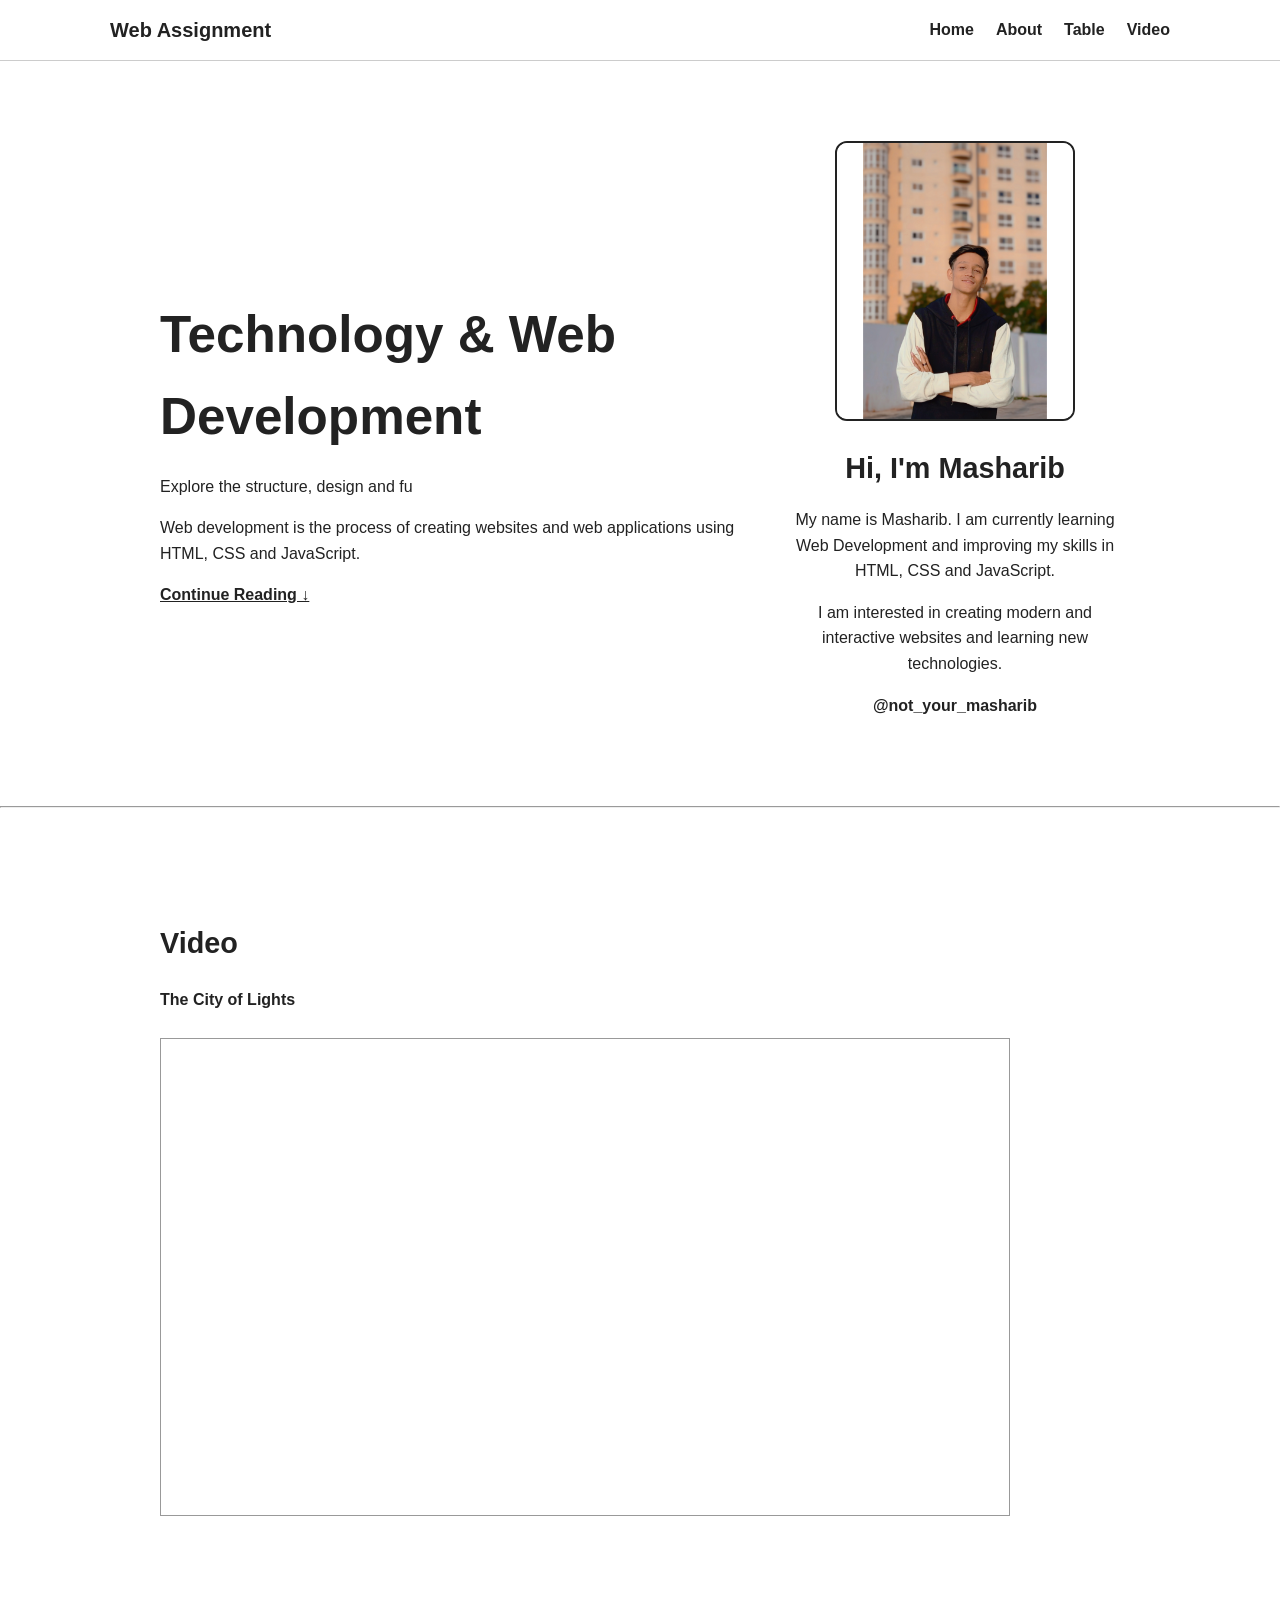
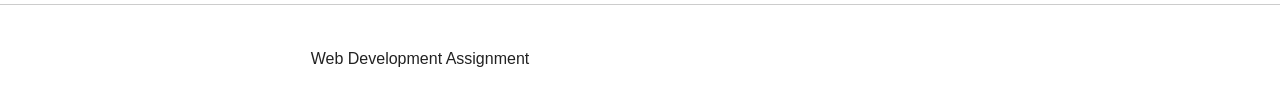
<file: index.html>
<!DOCTYPE html>
<html lang="en">
<head>
    <meta charset="UTF-8">
    <meta name="viewport" content="width=device-width, initial-scale=1.0">

    <title>Technology & Web Development</title>

    <link rel="stylesheet" href="style.css">
</head>

<body>

    <!-- Navigation Bar -->
    <header>
        <nav class="navbar">

            <div class="logo">
                Web Assignment
            </div>

            <ul class="nav-links">
                <li><a href="index.html">Home</a></li>
                <li><a href="about.html">About</a></li>
                <li><a href="table.html">Table</a></li>
                <li><a href="index.html#video">Video</a></li>
            </ul>

        </nav>
    </header>


    <main>

        <!-- HOME SECTION -->
        <section id="home" class="section home-section">

            <div class="home-text">

                <h1>Technology & Web Development</h1>
<p id="typing-text"></p>

                <p>
                    Web development is the process of creating websites
                    and web applications using HTML, CSS and JavaScript.
                </p>

                <a class="normal-link" href="#video">
                    Continue Reading ↓
                </a>

            </div>


            <!-- PERSONAL INTRO -->
            <div class="personal-intro">

                <img
                    src="masharib.jpg"
                    alt="Masharib"
                    class="profile-image"
                >

                <h2>Hi, I'm Masharib</h2>

                <p>
                    My name is Masharib. I am currently learning
                    Web Development and improving my skills in HTML,
                    CSS and JavaScript.
                </p>

                <p>
                    I am interested in creating modern and interactive
                    websites and learning new technologies.
                </p>

                <a
                    href="https://www.instagram.com/not_your_masharib/?stkn=MWZoOWt5MmZkZXIzdQ=="
                    target="_blank"
                    class="instagram-link"
                >
                    @not_your_masharib
                </a>

            </div>

        </section>

<hr>
        <!-- VIDEO SECTION -->
        <section id="video" class="section">
<h2>Video</h2>
            <h4>The City of Lights</h4>

            <div class="video-container">

                <!-- UPDATED YOUTUBE VIDEO -->
                <iframe
                    src="https://www.youtube.com/embed/09IrM-fWd0s"
                    title="Web Development Video"
                    allowfullscreen>
                </iframe>

            </div>

        </section>


    </main>


    <!-- BACK TO TOP -->
    <button id="top-button">
        ↑
    </button>


    <!-- FOOTER -->
    <footer>

        <p>
            Web Development Assignment
        </p>

    </footer>


    <script src="script.js"></script>

</body>
</html>
</file>
<file: style.css>
/* BASIC PAGE SETUP */

html {
    scroll-behavior: smooth;
}

* {
    box-sizing: border-box;
}

body {
    margin: 0;
    font-family: Arial, Helvetica, sans-serif;
    color: #222;
    background: #fff;
    line-height: 1.6;
}


/* NAVIGATION */

header {
    border-bottom: 1px solid #ccc;
    position: sticky;
    top: 0;
    background: #fff;
    z-index: 1000;
}

.navbar {
    max-width: 1100px;
    margin: auto;
    padding: 14px 20px;

    display: flex;
    justify-content: space-between;
    align-items: center;
}

.logo {
    font-weight: bold;
    font-size: 20px;
}

.nav-links {
    display: flex;
    gap: 22px;

    list-style: none;
    margin: 0;
    padding: 0;
}

.nav-links a {
    color: #222;
    text-decoration: none;
    font-weight: bold;
}

.nav-links a:hover {
    text-decoration: underline;
}


/* SECTIONS */

.section {
    max-width: 1000px;
    margin: auto;
    padding: 80px 20px;
    scroll-margin-top: 70px;
}

h1 {
    font-size: clamp(2rem, 5vw, 3.2rem);
    margin-bottom: 10px;
}

h2 {
    font-size: 1.8rem;
    margin-bottom: 20px;
}

p {
    max-width: 800px;
}


/* HOME */

.home-section {
    display: flex;
    justify-content: space-between;
    align-items: center;
    gap: 50px;
}

.home-text {
    flex: 1;
}


/* PERSONAL INTRO */

.personal-intro {
    width: 330px;
    text-align: center;
}

.profile-image {
    width: 240px;
    height: 280px;

    object-fit: cover;

    display: block;
    margin: auto;

    border-radius: 12px;
    border: 2px solid #222;
}

.personal-intro h2 {
    margin-bottom: 5px;
}

.personal-intro p {
    text-align: center;
    margin-left: auto;
    margin-right: auto;
}

.instagram-link {
    color: #222;
    font-weight: bold;
    text-decoration: none;
}

.instagram-link:hover {
    text-decoration: underline;
}


/* LINKS */

.normal-link {
    color: #222;
    font-weight: bold;
}


/* MAIN IMAGE */

.main-image {
    width: 100%;
    max-width: 900px;

    display: block;
    margin-top: 30px;
}


/* TABLE */

table {
    width: 100%;
    border-collapse: collapse;
    margin-top: 25px;
}

caption {
    text-align: left;
    font-weight: bold;
    margin-bottom: 10px;
}

th,
td {
    border: 1px solid #888;
    padding: 14px;
    text-align: left;
    vertical-align: middle;
}

th {
    font-weight: bold;
}


/* TABLE IMAGES */

.image-cell {
    padding: 0;
    width: 30%;
    height: 140px;
}

.image-cell img {
    width: 100%;
    height: 140px;

    display: block;

    object-fit: cover;
}


/* VIDEO */

.video-container {
    position: relative;

    width: 100%;
    max-width: 850px;

    aspect-ratio: 16 / 9;

    margin-top: 25px;
}

.video-container iframe {
    width: 100%;
    height: 100%;

    border: 1px solid #999;
}


/* BUTTONS */

button {
    padding: 9px 15px;
    margin: 5px;

    border: 1px solid #555;

    background: #fff;
    color: #222;

    cursor: pointer;
    border-radius: 3px;
}

button:hover {
    background: #eee;
}


/* BACK TO TOP */

#top-button {
    position: fixed;

    right: 20px;
    bottom: 20px;

    width: 42px;
    height: 42px;

    display: none;

    padding: 0;

    font-size: 20px;
}


/* FOOTER */

footer {
    border-top: 1px solid #ccc;

    text-align: center;

    padding: 25px 20px;
}


/* RESPONSIVE */

@media (max-width: 700px) {

    .navbar {
        flex-direction: column;
        gap: 12px;
    }

    .nav-links {
        flex-wrap: wrap;
        justify-content: center;
        gap: 12px;
    }

    .home-section {
        flex-direction: column;
        text-align: center;
    }

    .personal-intro {
        width: 100%;
    }

    .section {
        padding: 60px 15px;
    }

    table {
        font-size: 14px;
    }

    th,
    td {
        padding: 9px;
    }

    .image-cell {
        height: 100px;
    }

    .image-cell img {
        height: 100px;
    }
}
</file>
